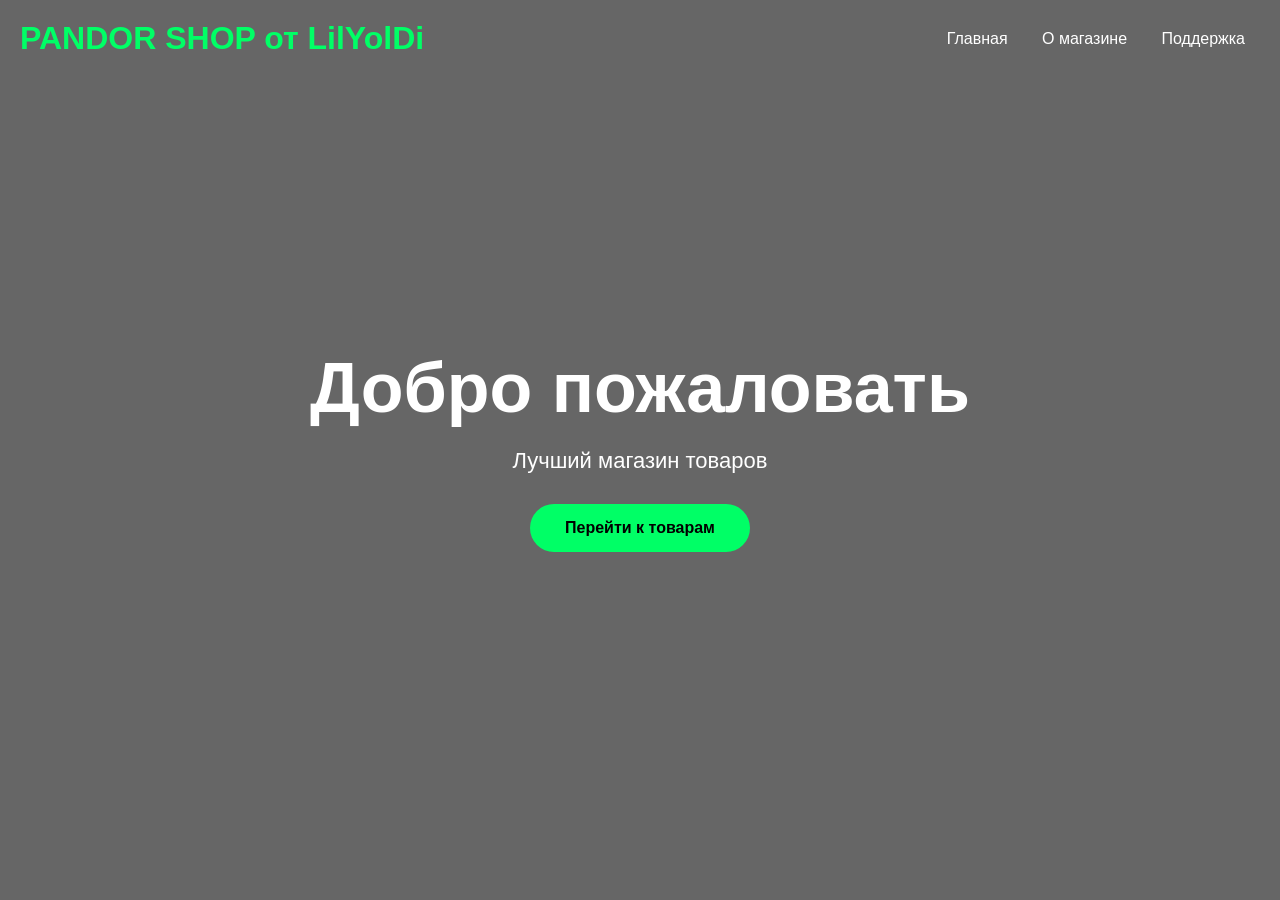
<file: Home.html>
<!DOCTYPE html>
<html lang="ru">
<head>
<meta charset="UTF-8">
<meta name="viewport" content="width=device-width, initial-scale=1.0">
<title>Главная</title>

<style>
*{
    margin:0;
    padding:0;
    box-sizing:border-box;
    font-family:Arial,sans-serif;
}

body{
    overflow:hidden;
}

.video-bg{
    position:fixed;
    top:0;
    left:0;
    width:100%;
    height:100%;
    object-fit:cover;
    z-index:-2;
}

.overlay{
    position:fixed;
    top:0;
    left:0;
    width:100%;
    height:100%;
    background:rgba(0,0,0,.6);
    z-index:-1;
}

header{
    position:fixed;
    top:0;
    left:0;
    width:100%;
    padding:20px;
    display:flex;
    justify-content:space-between;
    align-items:center;
}

.logo{
    color:#00ff66;
    font-size:32px;
    font-weight:bold;
}

.menu a{
    color:white;
    text-decoration:none;
    margin:0 15px;
}

.hero{
    height:100vh;
    display:flex;
    flex-direction:column;
    justify-content:center;
    align-items:center;
    text-align:center;
    color:white;
}

.hero h1{
    font-size:70px;
    margin-bottom:20px;
}

.hero p{
    font-size:22px;
    margin-bottom:30px;
}

.btn{
    background:#00ff66;
    color:black;
    padding:15px 35px;
    border-radius:30px;
    text-decoration:none;
    font-weight:bold;
}
</style>
</head>
<body>

<video autoplay muted loop class="video-bg">
    <source src="video.mp4" type="video/mp4">
</video>

<div class="overlay"></div>

<header>
    <div class="logo">PANDOR SHOP от LilYolDi</div>

    <div class="menu">
        <a href="Home.html">Главная</a>
        <a href="info.html">О магазине</a>
        <a href="contacts.html">Поддержка</a>
    </div>
</header>

<div class="hero">
    <h1>Добро пожаловать</h1>
    <p>Лучший магазин товаров</p>
    <a href="index.html" class="btn">Перейти к товарам</a>
</div>

</body>
</html>
</file>
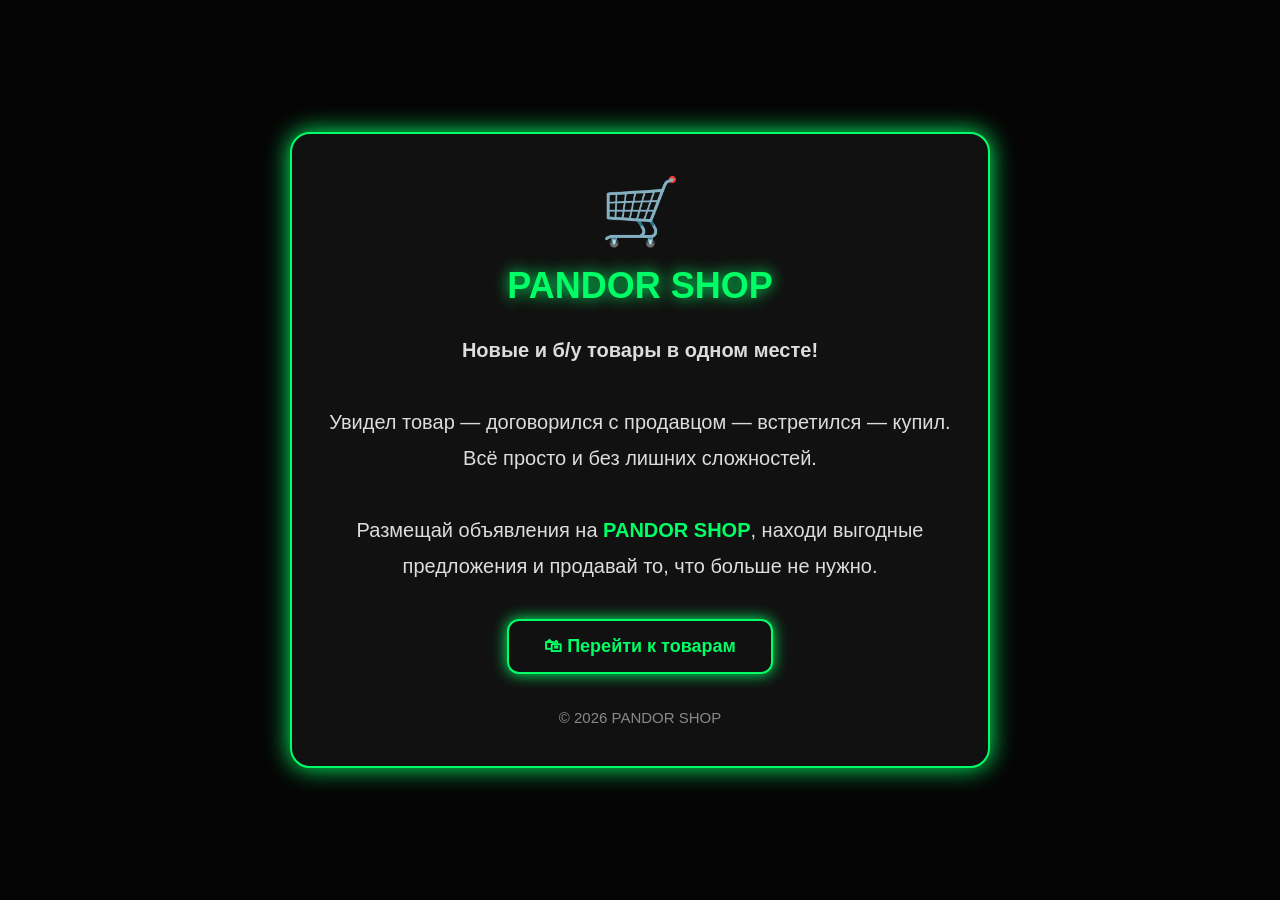
<file: info.html>
<!DOCTYPE html>
<html lang="ru">
<head>
<meta charset="UTF-8">
<meta name="viewport" content="width=device-width, initial-scale=1.0">
<title>About PANDOR SHOP</title>

<style>
*{
    margin:0;
    padding:0;
    box-sizing:border-box;
    font-family:Arial, sans-serif;
}

body{
    background:#050505;
    color:#fff;
    display:flex;
    justify-content:center;
    align-items:center;
    min-height:100vh;
}

.container{
    width:90%;
    max-width:700px;
    background:#111;
    border:2px solid #00ff66;
    border-radius:20px;
    padding:40px 30px;
    text-align:center;
    box-shadow:0 0 25px #00ff66;
    animation:show .7s ease;
}

.icon{
    font-size:65px;
    margin-bottom:15px;
}

h1{
    color:#00ff66;
    font-size:36px;
    margin-bottom:25px;
    text-shadow:0 0 15px #00ff66;
}

p{
    font-size:20px;
    line-height:1.8;
    color:#ddd;
}

.shop{
    color:#00ff66;
    font-weight:bold;
}

/* Кнопка */

.shop-btn{
    display:inline-block;
    margin-top:35px;
    padding:15px 35px;
    background:#111;
    color:#00ff66;
    text-decoration:none;
    border:2px solid #00ff66;
    border-radius:12px;
    font-size:18px;
    font-weight:bold;
    transition:.3s;
    box-shadow:0 0 15px #00ff66;
}

.shop-btn:hover{
    background:#00ff66;
    color:#000;
    transform:scale(1.05);
    box-shadow:0 0 30px #00ff66;
}

.footer{
    margin-top:35px;
    color:#888;
    font-size:15px;
}

@keyframes show{
    from{
        opacity:0;
        transform:translateY(40px);
    }
    to{
        opacity:1;
        transform:translateY(0);
    }
}
</style>
</head>

<body>

<div class="container">

<div class="icon">🛒</div>

<h1>PANDOR SHOP</h1>

<p>
<b>Новые и б/у товары в одном месте!</b>
<br><br>

Увидел товар — договорился с продавцом —
встретился — купил.
Всё просто и без лишних сложностей.

<br><br>

Размещай объявления на
<span class="shop">PANDOR SHOP</span>,
находи выгодные предложения и продавай то,
что больше не нужно.
</p>

<a href="index.html" class="shop-btn">
🛍 Перейти к товарам
</a>

<div class="footer">
© 2026 PANDOR SHOP
</div>

</div>

</body>
</html>
</file>
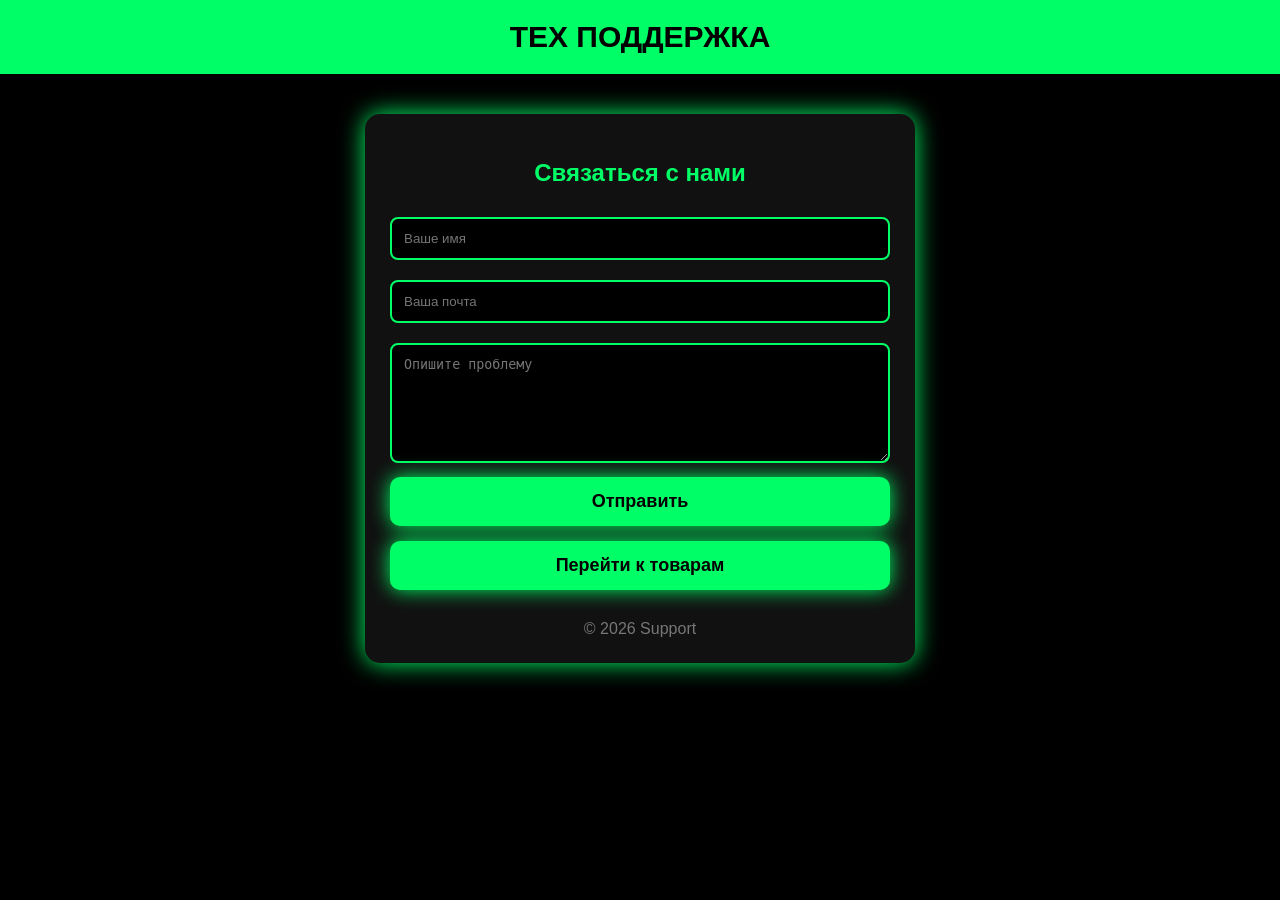
<file: Support.html>
<!DOCTYPE html>
<html lang="ru">
<head>
<meta charset="UTF-8">
<meta name="viewport" content="width=device-width, initial-scale=1.0">

<title>Тех поддержка</title>

<style>
body{
    margin:0;
    background:#000;
    color:white;
    font-family:Arial,sans-serif;
}

header{
    background:#00ff66;
    color:#000;
    text-align:center;
    padding:20px;
    font-size:30px;
    font-weight:bold;
}

.support{
    max-width:500px;
    margin:40px auto;
    background:#111;
    padding:25px;
    border-radius:15px;
    box-shadow:0 0 25px #00ff66;
}

h2{
    text-align:center;
    color:#00ff66;
}

input, textarea{
    width:100%;
    padding:12px;
    margin:10px 0;
    background:#000;
    color:white;
    border:2px solid #00ff66;
    border-radius:8px;
    box-sizing:border-box;
}

textarea{
    height:120px;
}

button{
    width:100%;
    padding:14px;
    background:#00ff66;
    color:#000;
    border:none;
    border-radius:10px;
    font-size:18px;
    font-weight:bold;
    cursor:pointer;
    box-shadow:0 0 20px #00ff66;
}

button:hover{
    background:white;
}

footer{
    text-align:center;
    margin-top:30px;
    color:#777;
}
</style>

</head>

<body>

<header>
ТЕХ ПОДДЕРЖКА
</header>


<div class="support">

<h2>Связаться с нами</h2>

<form action= "lilyoldi13@gmail.com" method="post" enctype="text/plain">

<input type="text" name="name" placeholder="Ваше имя">

<input type="email" name="email" placeholder="Ваша почта">

<textarea name="message" placeholder="Опишите проблему"></textarea>

<button type="submit">
Отправить
</button>

<button type="button"
        onclick="location.href='index.html'"
        style="margin-top:15px;">
    Перейти к товарам
</button>


<footer>
© 2026 Support
</footer>

</body>
</html>
</file>
